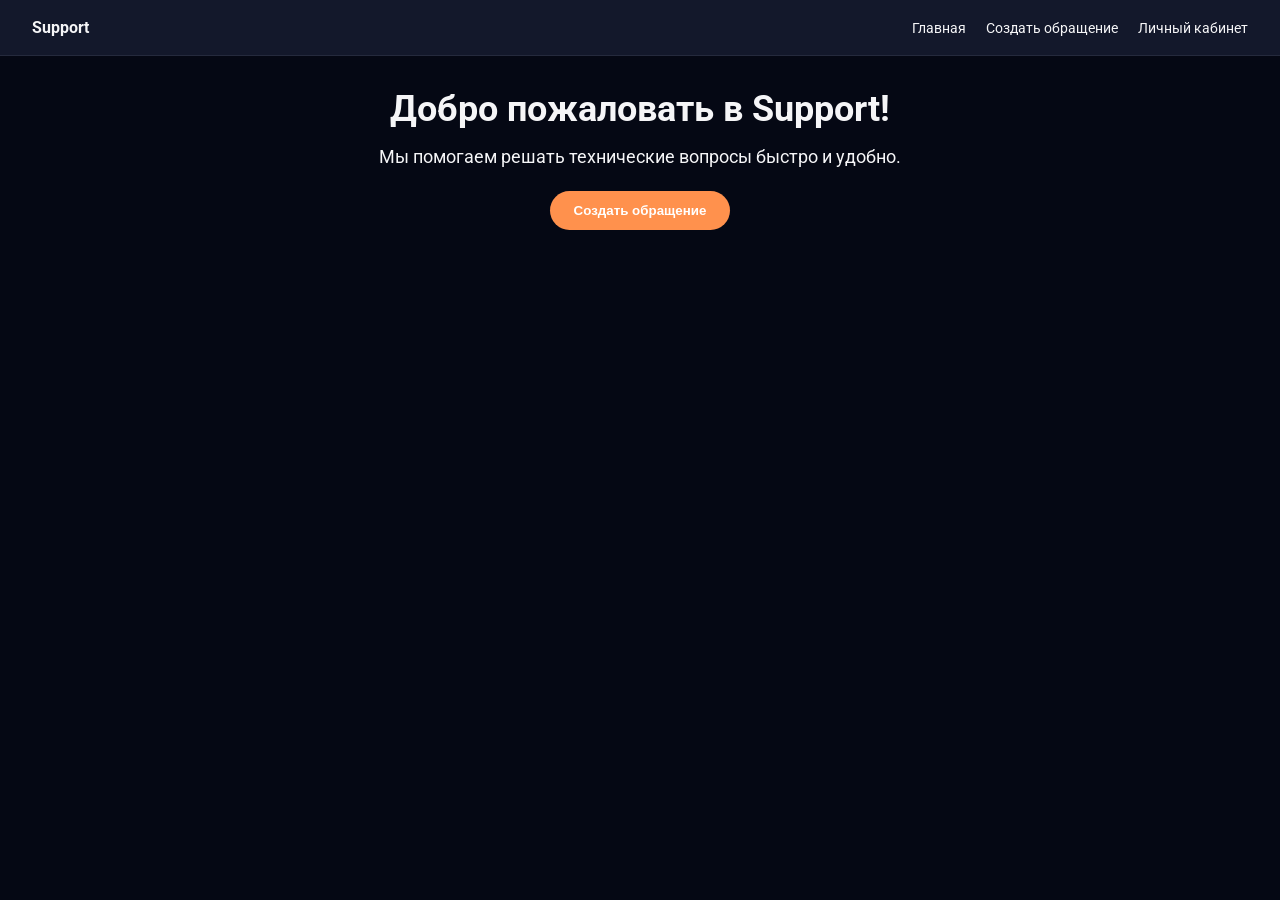
<file: index.html>
<!DOCTYPE html>
<html lang="en">

<head>
    <meta charset="UTF-8">
    <meta name="viewport" content="width=device-width, initial-scale=1.0">
    <link href="https://fonts.googleapis.com/css2?family=Roboto:ital,wght@0,100..900;1,100..900&display=swap"
        rel="stylesheet">
    <link rel="stylesheet" href="style.css">
    <title>Document</title>
</head>

<body>
    <header class="header">
        <a href="#" class="logo">Support</a>
        <nav class="nav">
            <a href="#" class="nav-link">Главная</a>
            <a href="#" class="nav-link">Создать обращение</a>
            <a href="#" class="nav-link">Личный кабинет</a>
        </nav>
    </header>
    <div class="container">
        <section class="hero">
            <h1>Добро пожаловать в Support!</h1>
            <p>Мы помогаем решать технические вопросы быстро и удобно.</p>
            <button class="btn-primary" id="btn-primary">Создать обращение</button>
        </section>

        <!-- 3.1 Задание модификация верстки -->
        <!-- <section class="lists">
            <h2>Списки обращений</h2>
            <div class="list-btns">
                <button id="btn-all">Показать все записи</button>
                <button id="btn-new">Показать только NEW</button>
                <button id="btn-stats">Показать статистику</button>
                <button id="btn-sort">Сортировать значение по убыванию</button>
            </div>
            <pre id="output"></pre>
        </section>

        <section>
            <div id="message"></div>
            <div id="demoList"></div>
            <div id="list"></div>
        </section> -->
    </div>
    <script src="data.js"></script>
    <script src="logic.js"></script>
    <script src="script.js"></script>
    <script src="practice-lr3.js"></script>
</body>

</html>
</file>
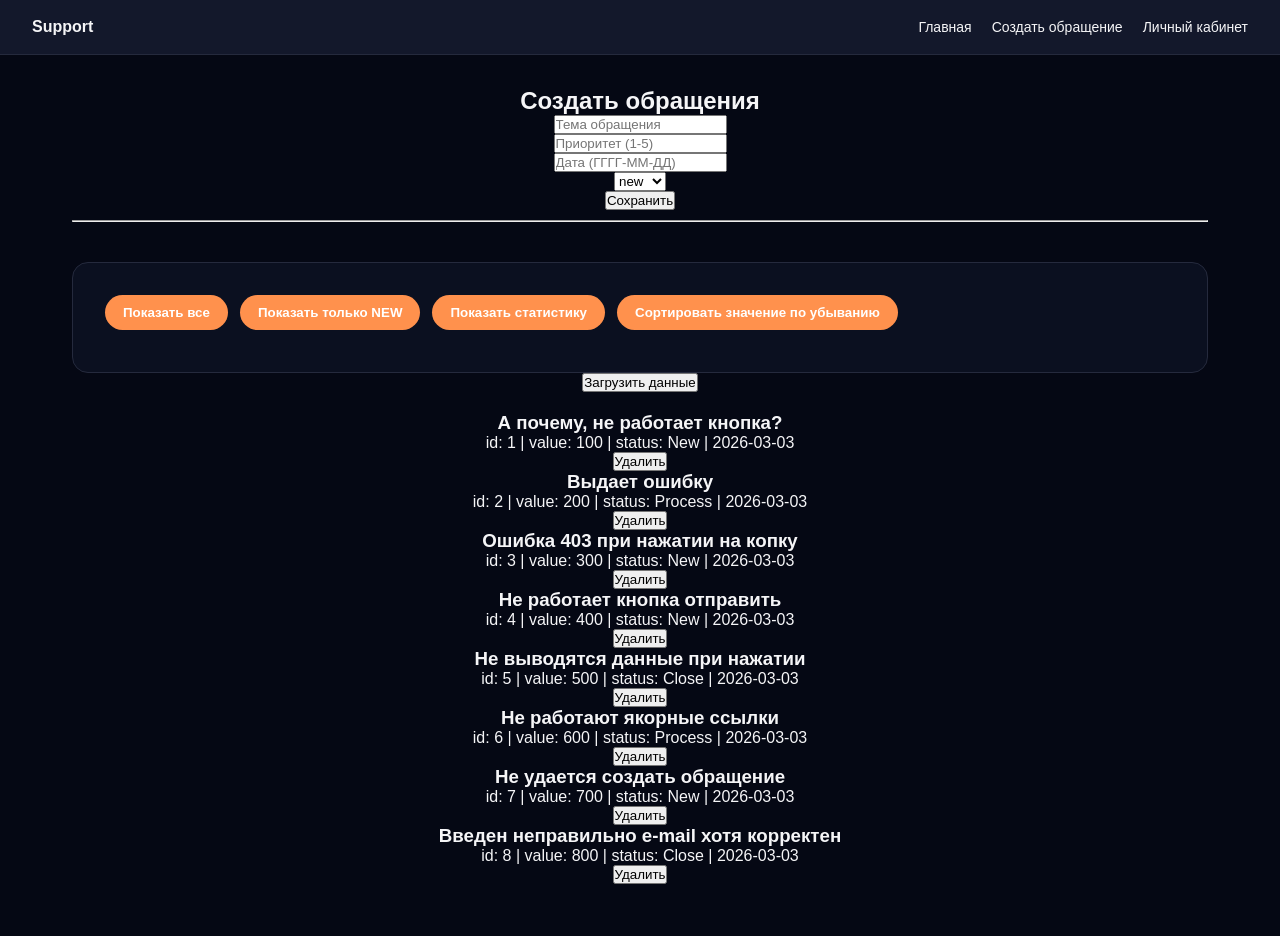
<file: pages/forms-ticket.html>
<!DOCTYPE html>
<html lang="en">
<head>
    <meta charset="UTF-8">
    <meta name="viewport" content="width=device-width, initial-scale=1.0">
    <link rel="stylesheet" href="/style.css">
    <title>Document</title>
</head>
<body>
    <header class="header">
        <a href="../index.html" class="logo">Support</a>
        <nav class="nav">
            <a href="#" class="nav-link">Главная</a>
            <a href="#" class="nav-link">Создать обращение</a>
            <a href="#" class="nav-link">Личный кабинет</a>
        </nav>
    </header>
    <div class="container">
        <section>
            <h2>Создать обращения</h2>
            <form id="recordForm">
                <p>
                    <input type="text" name="title" id="titleInput" placeholder="Тема обращения">
                </p>
                <p>
                    <input type="number" name="value" id="valueInput" placeholder="Приоритет (1-5)">
                </p>
                <p>
                    <input type="text" name="createdAt" id="createdAtInput" placeholder="Дата (ГГГГ-ММ-ДД)">
                </p>
                <p>
                    <select name="status" id="statusInput">
                        <option value="new">new</option>
                        <option value="done">done</option>
                    </select>
                </p>
                <button type="submit">Сохранить</button>
            </form>
            <div id="formErrors" style="color: red; margin: 10px;"></div>
            <div id="message"></div>
        </section>

        <hr>

        <section class="lists">
            <div class="list-btns">
                <button id="btn-all">Показать все</button>
                <button id="btn-new">Показать только NEW</button>
                <button id="btn-stats">Показать статистику</button>
                <button id="btn-sort">Сортировать значение по убыванию</button>
            </div>
        </section>

        <section>
            <button id="loadData">Загрузить данные</button>
            <div id="list" style="margin: 20px;"></div>
        </section>
    </div>
    <script src="../data.js"></script>
    <script src="../logic.js"></script>
    <script src="../script.js"></script>
</body>
</html>
</file>
<file: style.css>
*,
*::before,
*::after {
    box-sizing: border-box;
    margin: 0;
    padding: 0;
}

body {
    background: #050814;
    color: #f5f5f7;
    font-family: "Roboto", sans-serif;
}

.header {
    display: flex;
    justify-content: space-between;
    align-items: center;
    padding: 18px 32px;
    background: #13182b;
    border-bottom: 1px solid #252a3d;
}

.logo {
    font-weight: 700;
    color: #f5f5f7;
    text-decoration: none;
}

.nav {
    display: flex;
    gap: 20px;
}

.nav-link {
    font-size: 14px;
    color: #f5f5f7;
    text-decoration: none;
}

.nav-link:hover {
    color: #ff914d;
}

.container {
    padding: 32px;
    max-width: 1200px;
    margin: 0 auto;
    text-align: center;
}

.hero h1 {
    font-size: 36px;
    margin-bottom: 16px;
}

.hero p {
    font-size: 18px;
    margin-bottom: 24px;
}

.btn-primary {
    padding: 12px 24px;
    border: none;
    border-radius: 48px;
    background: #ff914d;
    color: #fff;
    font-weight: 600;
    cursor: pointer;
}

.btn-primary:hover {
    background: #e57c2d;
}

.lists {
    margin-top: 40px;
    background: #0b1020;
    border-radius: 16px;
    padding: 32px;
    border: 1px solid #252a3d;
}

.lists h2 {
    font-size: 28px;
    margin-bottom: 16px;
}

.list-btns {
    display: flex;
    flex-wrap: wrap;
    gap: 12px;
}

#btn-all, 
#btn-new, 
#btn-stats,
#btn-sort {
    border: none;
    padding: 10px 18px;
    border-radius: 48px;
    background: #ff914d;
    color: #fff;
    font-weight: 600;
    cursor: pointer;
    margin-bottom: 10px;
}


#btn-all:hover,
#btn-new:hover, 
#btn-stats:hover,
#btn-sort:hover {
    background: #e57c2d;
}

.output {
    padding: 20px;
    background: #050814;
    border-radius: 12px;
    border: 1px solid #252a3d;
    color: #e0e0e5;
    font-family: "Roboto", monospace;
    font-size: 14px;
    white-space: pre-wrap;
    text-align: left;
    overflow-x: auto;
}

@media (max-width: 796px) {
    .header {
        flex-direction: column;
        align-items: center;
    }

    .nav {
        margin: 12px;
    }

    .hero h1 {
        font-size: 28px;
    }

    .logo:hover {
        color: #e57c2d;
    }
}
</file>
